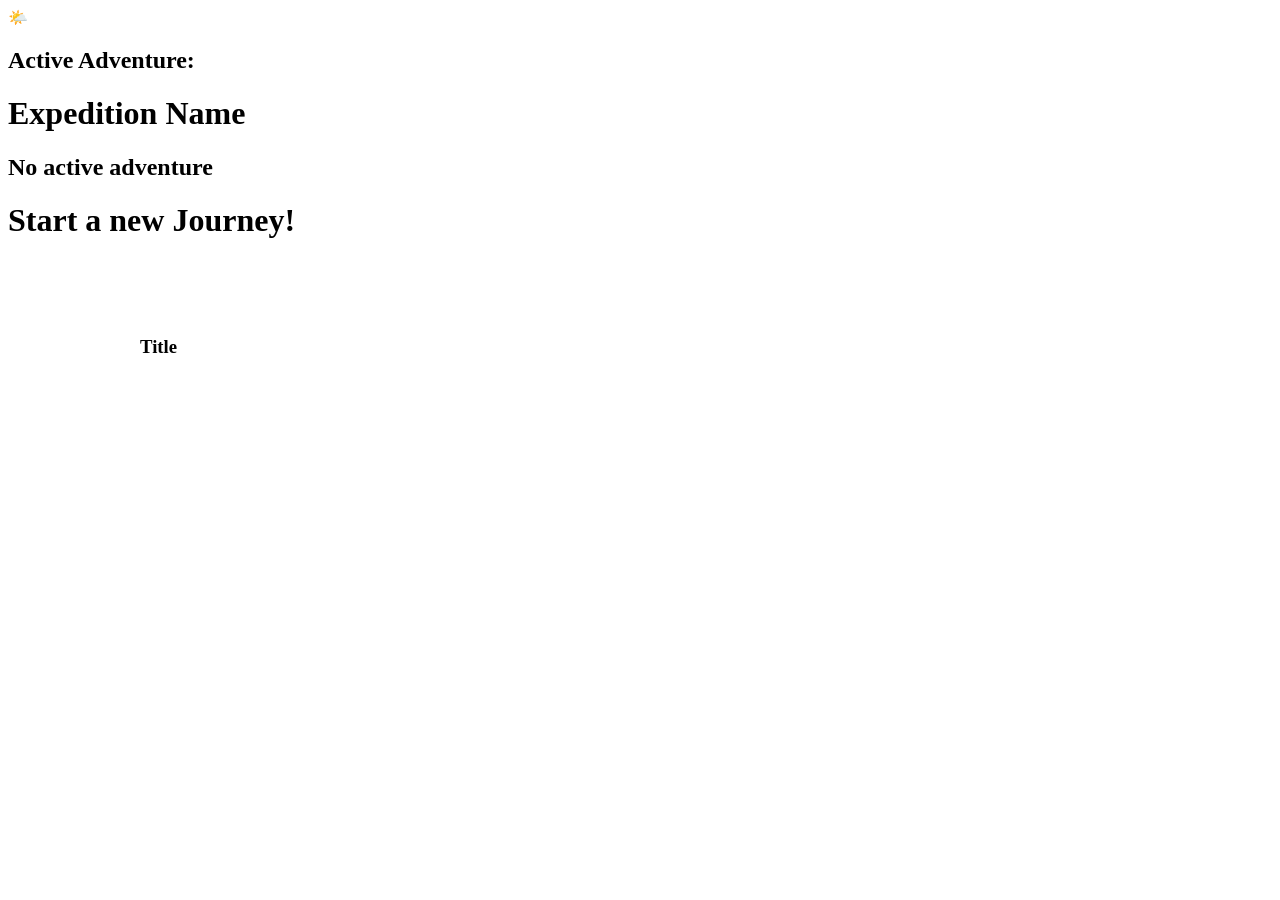
<file: src/main/resources/templates/index.html>
<!DOCTYPE html>
<html xmlns:th="http://www.thymeleaf.org"
      xmlns:layout="http://www.ultraq.net.nz/thymeleaf/layout"
      layout:decorate="~{layout/base}" lang="de">
<head>
    <title>Dashboard</title>

    <!-- SLIDER-SPECIFIC FIXES -->
    <style>
        /* ===== Slider layout ===== */
        .slider-container {
            position: relative;
            max-width: 1000px;
            margin: 40px auto;
            padding: 0 60px;
            overflow: hidden; /* ⬅️ prevents spill */
        }

        .polaroid-viewport {
            overflow-x: scroll;
            overflow-y: hidden;
            scroll-snap-type: x mandatory;
            scroll-behavior: smooth;
            -webkit-overflow-scrolling: touch;
        }

        .polaroid-grid {
            display: flex;
            gap: 20px;
            width: max-content;
            padding: 20px 0;
        }

        .polaroid {
            flex: 0 0 190px;
            scroll-snap-align: center;
        }
        /* 1. Define the Scrollbar Area */
        .polaroid-viewport::-webkit-scrollbar {
            height: 12px; /* Horizontal height */
        }

        /* 2. The Track: Look like a dashed 'travel path' */
        .polaroid-viewport::-webkit-scrollbar-track {
            background: transparent;
            border-top: 2px dashed #333; /* The dashed line look */
            margin: 0 60px; /* Aligns with your card padding */
        }

        /* 3. The Handle (Thumb): Look like a piece of washi tape */
        .polaroid-viewport::-webkit-scrollbar-thumb {
            background-color: #a2b8c9; /* Match your banner blue */
            border: 2px solid #333;
            border-radius: 5px;
            box-shadow: 2px 2px 0px rgba(0,0,0,0.1);
            cursor: pointer;
        }

        .polaroid-viewport::-webkit-scrollbar-thumb:hover {
            background-color: #ffeb3b; /* Pops yellow on hover */
        }

        /* Firefox Specific (More limited) */
        .polaroid-viewport {
            scrollbar-color: #a2b8c9 transparent;
            scrollbar-width: thin;
        }
    </style>
</head>

<body>

<div layout:fragment="page-header" class="header-wrapper">
    <a th:if="${currentExpedition != null}"
       th:href="@{/expedition/overview/{id}(id=${currentExpedition.id})}"
       class="banner-link">
        <div class="summer-header">
            <div class="weather-float" th:if="${not #sets.isEmpty(currentExpedition.typicalWeather)}" id="weather-banner">
                <input type="hidden" id="emoji-list-data"
                       th:value="${currentExpedition.getWeatherEmojisString()}" />

                <span class="weather-emoji" id="emoji-display"
                      th:text="${currentExpedition.typicalWeather.iterator().next().emoji}">🌤️</span>
            </div>
            <div class="banner-text">
                <h2>Active Adventure:</h2>
                <h1 th:text="${currentExpedition.name}">Expedition Name</h1>
            </div>
        </div>
    </a>
    <div th:if="${currentExpedition == null}" class="summer-header">
        <div class="banner-text">
            <h2>No active adventure</h2>
            <h1>Start a new Journey!</h1>
        </div>
    </div>
</div>

<div layout:fragment="page-content">
    <div class="slider-container">

        <div class="polaroid-viewport" id="viewport">
            <div class="polaroid-grid">
                <div th:each="idea : ${ideas}"
                     class="polaroid"
                     th:classappend="${idea.photoPath == null} ? 'compact' : ''">
                    <a th:href="@{/idea/edit/{id}(id=${idea.id})}" class="polaroid-link">
                        <div class="photo-container" th:if="${idea.photoPath != null}">
                            <img th:src="@{'/uploads/' + ${idea.photoPath}}">
                        </div>
                        <div class="polaroid-caption">
                            <h3 th:text="${idea.title}">Title</h3>
                        </div>
                    </a>
                </div>
            </div>
        </div>
    </div>
</div>

<div layout:fragment="page-footer">
    <div th:replace="~{fragments/actions :: bottom-buttons}"></div>
</div>

<th:block layout:fragment="scripts">
    <script>
        document.addEventListener('DOMContentLoaded', () => {
            // --- Emoji Cycling ---
            const emojiData = document.getElementById('emoji-list-data');
            const emojiDisplay = document.getElementById('emoji-display');

            if (emojiData && emojiDisplay) {
                // We split the string and trim any accidental spaces
                const emojiList = emojiData.value.split(',').map(e => e.trim()).filter(e => e.length > 0);

                console.log("Emojis detected for cycle:", emojiList);

                if (emojiList.length > 1) {
                    let currentIndex = 0;
                    setInterval(() => {
                        currentIndex = (currentIndex + 1) % emojiList.length;
                        // Direct text swap - no waiting, no fading
                        emojiDisplay.textContent = emojiList[currentIndex];
                    }, 3000); // Switches every 3 seconds
                }
            }

            // --- Slider & timeline ---
            const viewport = document.getElementById('viewport');
            if (viewport) {
                const cards = viewport.querySelectorAll('.polaroid');
                const gap = 20;

                function updateTimeLine() {
                    const grid = document.querySelector('.polaroid-grid');
                    if (!grid) return;
                    let line = document.getElementById('time-progress-line');
                    if (!line) {
                        line = document.createElement('div');
                        line.id = 'time-progress-line';
                        grid.appendChild(line);
                    }
                    const now = new Date();
                    const startHour = 8;
                    const endHour = 22;
                    const currentMinutes = ((now.getHours() - startHour) * 60) + now.getMinutes();
                    let progress = currentMinutes / ((endHour - startHour) * 60);
                    progress = Math.max(0, Math.min(1, progress));
                    line.style.left = (progress * 100) + "%";
                }
                setInterval(updateTimeLine, 60000);
                updateTimeLine();

                // Kinetic Drag
                if (cards.length > 0) {
                    let down = false, startX, startScroll;
                    viewport.addEventListener('pointerdown', e => {
                        down = true; startX = e.clientX; startScroll = viewport.scrollLeft;
                        viewport.style.scrollBehavior = 'auto';
                    });
                    window.addEventListener('pointermove', e => {
                        if (!down) return;
                        viewport.scrollLeft = startScroll + (startX - e.clientX);
                    });
                    window.addEventListener('pointerup', () => {
                        down = false; viewport.style.scrollBehavior = 'smooth';
                    });
                }
            }
        });
    </script>
</th:block>
</body>
</html>
</file>
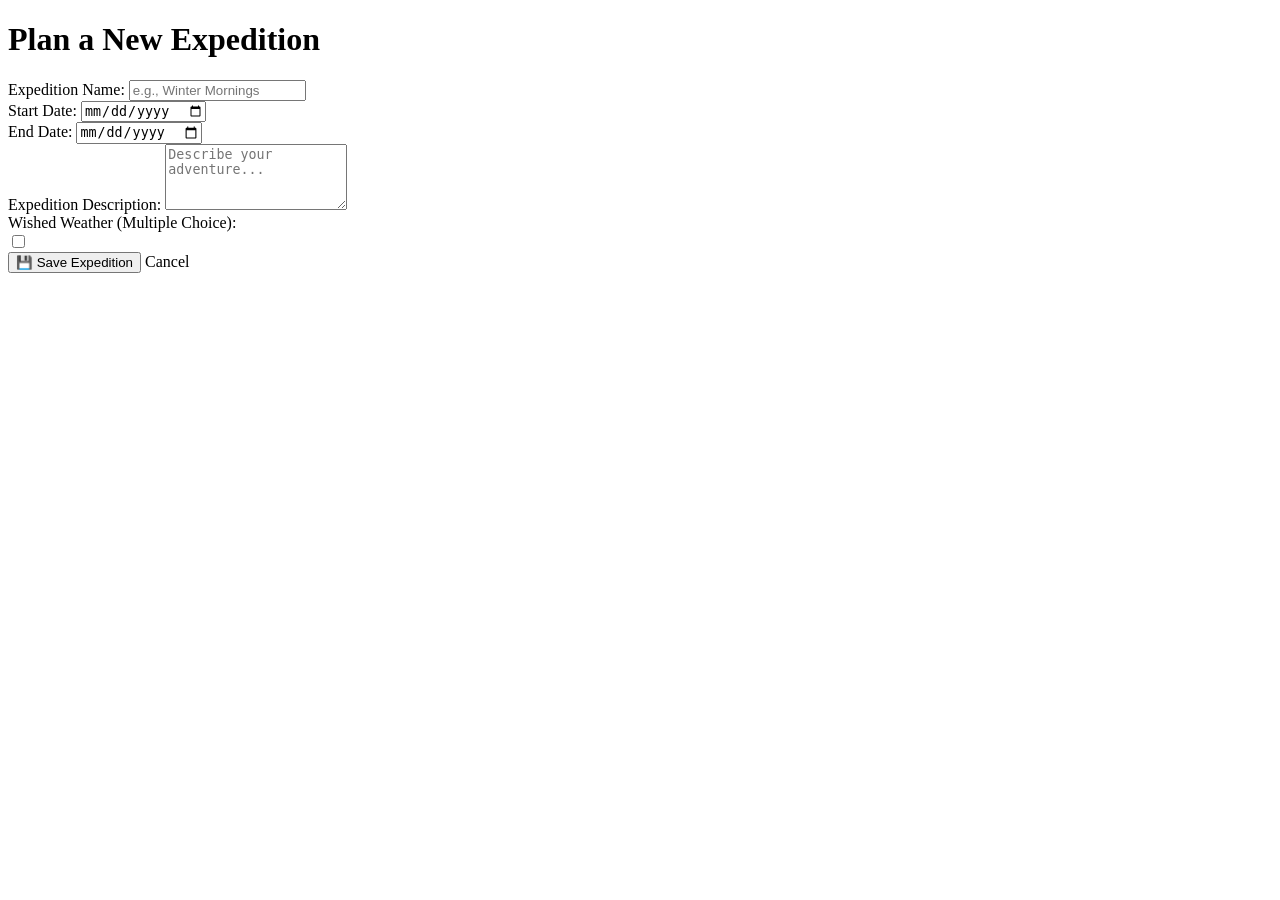
<file: src/main/resources/templates/create-expedition.html>
<!DOCTYPE html>
<html xmlns:th="http://www.thymeleaf.org"
      xmlns:layout="http://www.ultraq.net.nz/thymeleaf/layout"
      layout:decorate="~{layout/base}">
<body>

<div layout:fragment="page-content" class="form-container">
    <div class="form-paper">
        <h1 class="hand-drawn-title">Plan a New Expedition</h1>

        <form th:action="@{/expedition/save}" th:object="${expedition}" method="post">
            <div class="input-group">
                <label>Expedition Name:</label>
                <input type="text" th:field="*{name}" placeholder="e.g., Winter Mornings" required />
            </div>

            <div class="row">
                <div class="input-group">
                    <label>Start Date:</label>
                    <input type="date" th:field="*{startDate}" required />
                </div>
                <div class="input-group">
                    <label>End Date:</label>
                    <input type="date" th:field="*{endDate}" required />
                </div>
            </div>

            <div class="input-group">
                <label>Expedition Description:</label>
                <textarea th:field="*{expeditionDescription}"
                          placeholder="Describe your adventure..."
                          rows="4"></textarea>
            </div>

            <div class="input-group">
                <label>Wished Weather (Multiple Choice):</label>
                <div class="weather-grid">
                    <div th:each="type : ${weatherTypes}" class="weather-option">
                        <input type="checkbox" th:field="*{typicalWeather}" th:value="${type}" th:id="${type}" />
                        <label th:for="${type}" th:text="${type.emoji + ' ' + type.displayName}"></label>
                    </div>
                </div>
            </div>

            <div class="form-actions">
                <button type="submit" class="pill-btn">💾 Save Expedition</button>
                <a th:href="@{/}" class="pill-btn secondary">Cancel</a>
            </div>
        </form>
    </div>
</div>

</body>
</html>
</file>
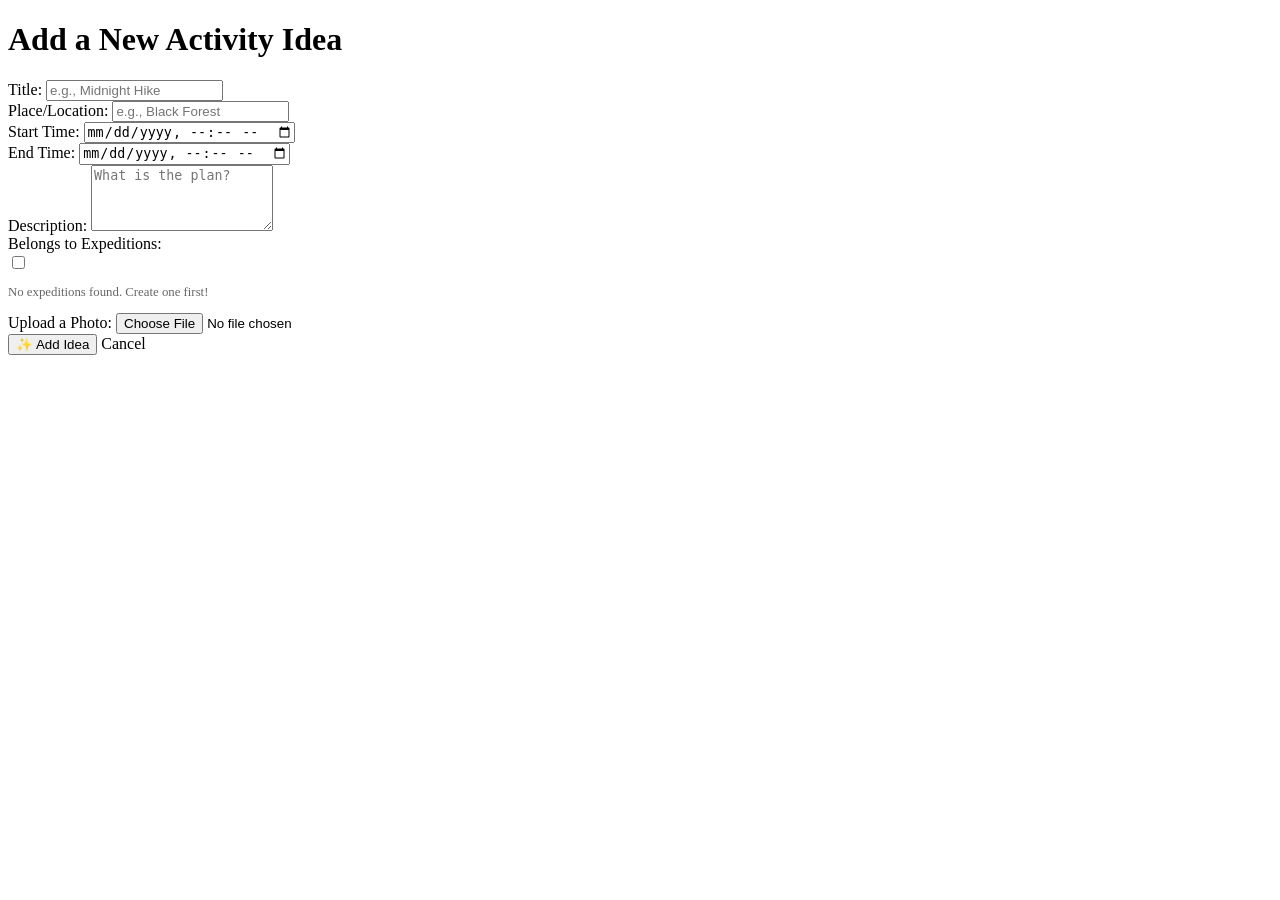
<file: src/main/resources/templates/create-idea.html>
<!DOCTYPE html>
<html xmlns:th="http://www.thymeleaf.org"
      xmlns:layout="http://www.ultraq.net.nz/thymeleaf/layout"
      layout:decorate="~{layout/base}" lang="de">
<body>

<div layout:fragment="page-content" class="form-container">
    <div class="form-paper pink-paper">
        <h1 class="hand-drawn-title">Add a New Activity Idea</h1>

        <form th:action="@{/idea/save}" th:object="${idea}" method="post" enctype="multipart/form-data">

            <div class="input-group">
                <label for="title">Title:</label>
                <input type="text" th:field="*{title}" id="title" placeholder="e.g., Midnight Hike" required />
            </div>

            <div class="row">
                <div class="input-group">
                    <label for="place">Place/Location:</label>
                    <input type="text" th:field="*{place}" id="place" placeholder="e.g., Black Forest" />
                </div>
                <div class="input-group">
                    <label for="startTime">Start Time:</label>
                    <input type="datetime-local" th:field="*{startTime}" id="startTime" />
                </div>
                <div class="input-group">
                    <label for="endTime">End Time:</label>
                    <input type="datetime-local" th:field="*{endTime}" id="endTime" />

                </div>
            </div>

            <div class="input-group">
                <label for="description">Description:</label>
                <textarea th:field="*{description}" id="description" placeholder="What is the plan?" rows="4"></textarea>
            </div>

            <div class="input-group">
                <label>Belongs to Expeditions:</label>
                <div class="station-selector">
                    <div th:each="exp : ${expeditions}" class="station-checkbox">
                        <input type="checkbox"
                               th:field="*{expeditions}"
                               th:value="${exp.id}"
                               th:id="'exp-' + ${exp.id}" />
                        <label th:for="'exp-' + ${exp.id}" th:text="${exp.name}"></label>
                    </div>
                    <p th:if="${#lists.isEmpty(expeditions)}" style="font-size: 0.8rem; color: #666;">
                        No expeditions found. Create one first!
                    </p>
                </div>
            </div>

            <div class="input-group">
                <label for="photoFile">Upload a Photo:</label>
                <input type="file" name="photoFile" id="photoFile" accept="image/*" class="file-input" />
            </div>

            <div class="form-actions">
                <button type="submit" class="pill-btn">✨ Add Idea</button>
                <a th:href="@{/}" class="pill-btn secondary">Cancel</a>
            </div>
        </form>
    </div>
</div>

</body>
</html>
</file>
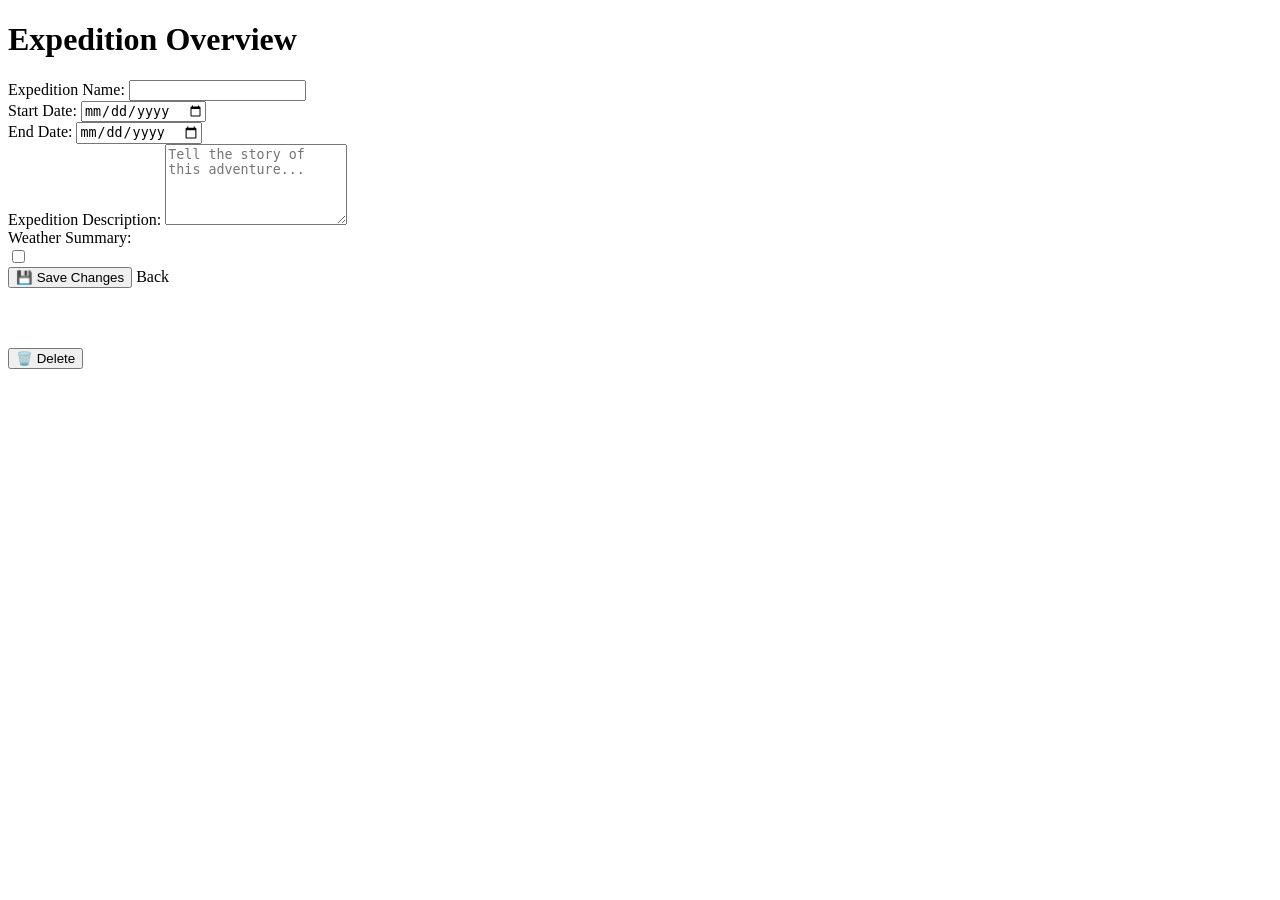
<file: src/main/resources/templates/expedition-details.html>
<!DOCTYPE html>
<html xmlns:th="http://www.thymeleaf.org"
      xmlns:layout="http://www.ultraq.net.nz/thymeleaf/layout"
      layout:decorate="~{layout/base}" lang="de">
<body>

<div layout:fragment="page-content" class="form-container">
    <div class="form-paper">
        <h1 class="hand-drawn-title">Expedition Overview</h1>

        <form th:action="@{/expedition/save}" th:object="${expedition}" method="post">
            <input type="hidden" th:field="*{id}" />

            <div class="input-group">
                <label>Expedition Name:</label>
                <label>
                    <input type="text" th:field="*{name}" required />
                </label>
            </div>

            <div class="row">
                <div class="input-group">
                    <label>Start Date:</label>
                    <label for="startDate"></label><input type="date"
                                                          th:value="${expedition.startDate}"
                                                          name="startDate"
                                                          id="startDate"
                                                          required />
                </div>
                <div class="input-group">
                    <label>End Date:</label>
                    <label for="endDate"></label><input type="date"
                                                        th:value="${expedition.endDate}"
                                                        name="endDate"
                                                        id="endDate"
                                                        required />
                </div>
            </div>

            <div class="input-group">
                <label>Expedition Description:</label>
                <label>
<textarea th:field="*{expeditionDescription}"
          placeholder="Tell the story of this adventure..."
          rows="5"></textarea>
                </label>
            </div>

            <div class="input-group">
                <label>Weather Summary:</label>
                <div class="weather-grid">
                    <div th:each="type : ${weatherTypes}" class="weather-option">
                        <label>
                            <input type="checkbox" th:field="*{typicalWeather}" th:value="${type}" th:id="${type}" />
                        </label>
                        <label th:for="${type}" th:text="${type.emoji + ' ' + type.displayName}"></label>
                    </div>
                </div>
            </div>

            <div class="form-actions">
                <button type="submit" class="pill-btn">💾 Save Changes</button>
                <a th:href="@{/}" class="pill-btn secondary">Back</a>
            </div>
        </form>

        <hr style="margin: 30px 0; border: 1px dashed var(--color-ink); opacity: 0.3;">
        <form th:action="@{/expedition/delete/{id}(id=${expedition.id})}" method="post">
            <button type="submit" class="pill-btn delete-btn"
                    onclick="return confirm('Are you sure you want to delete this adventure?')">
                🗑️ Delete
            </button>
        </form>
    </div>
</div>

</body>
</html>
</file>
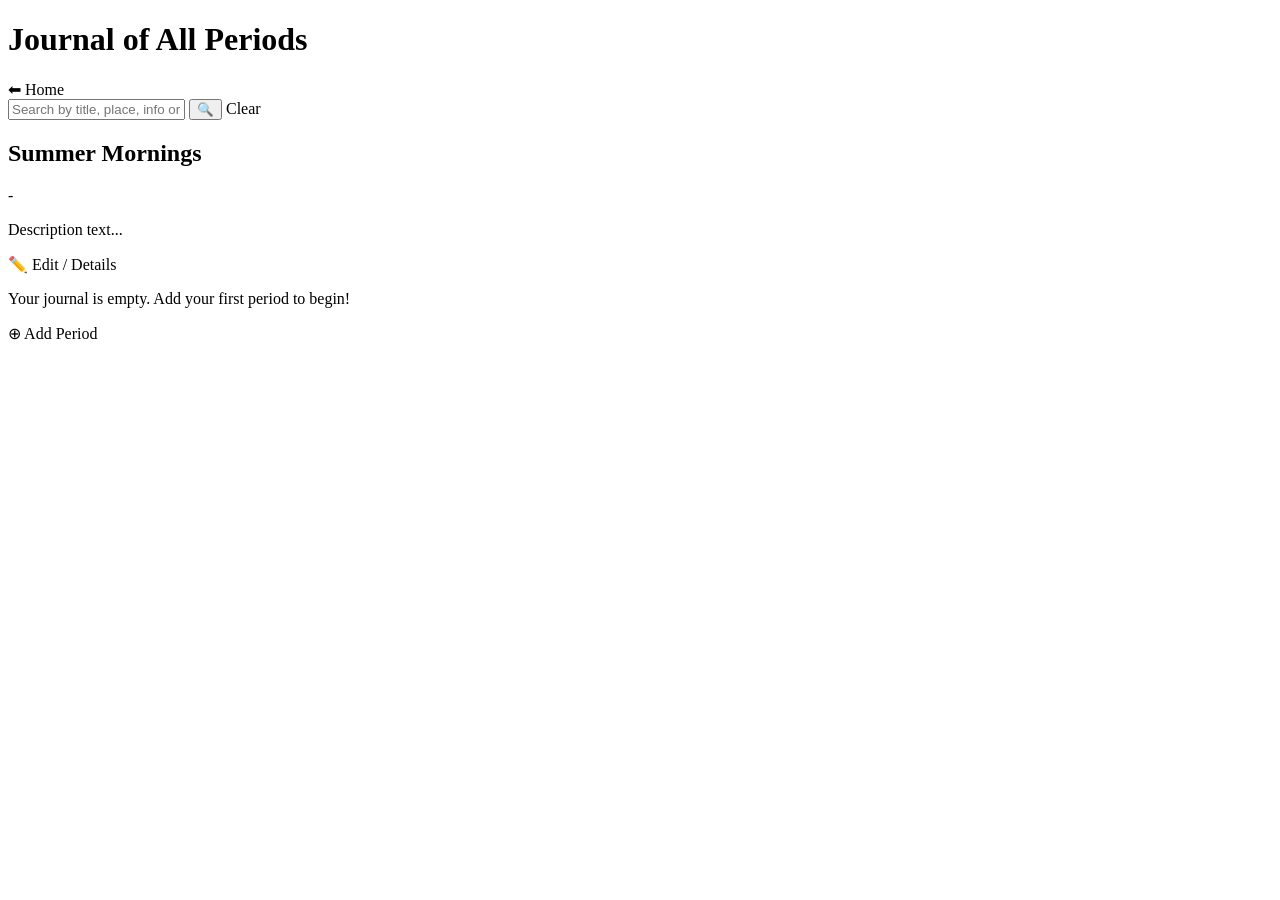
<file: src/main/resources/templates/expedition-list.html>
<!DOCTYPE html>
<html xmlns:th="http://www.thymeleaf.org"
      xmlns:layout="http://www.ultraq.net.nz/thymeleaf/layout"
      layout:decorate="~{layout/base}" lang="de">
<body>

<div layout:fragment="page-content" class="overview-container">
    <div class="list-header">
        <h1 class="hand-drawn-title">Journal of All Periods</h1>

        <a th:href="@{/}" class="pill-btn secondary">⬅ Home</a>
    </div>

    <form th:action="@{/expedition/list}" method="get" class="search-container">
        <label>
            <input type="text" name="search" th:value="${searchQuery}"
                   placeholder="Search by title, place, info or weather..." class="search-input">
        </label>
        <button type="submit" class="pill-btn">🔍 </button>
        <a th:href="@{/expedition/list}" class="pill-btn secondary" th:if="${searchQuery}">Clear</a>
    </form>

    <div class="expedition-stack">
        <div th:each="exp : ${expeditions}" class="expedition-strip">

            <div class="strip-header">
                <h2 th:text="${exp.name}">Summer Mornings</h2>
                <div class="strip-dates">
                    <span th:text="${#temporals.format(exp.startDate, 'dd.MM.yyyy')}"></span>
                    <span> - </span>
                    <span th:text="${#temporals.format(exp.endDate, 'dd.MM.yyyy')}"></span>
                </div>
            </div>

            <p class="strip-description" th:text="${exp.expeditionDescription}">Description text...</p>

            <div class="strip-weather">
                <span th:each="type : ${exp.typicalWeather}"
                      th:text="${type.emoji}"
                      th:title="${type.displayName}"
                      class="weather-emoji"></span>
            </div>

            <div class="strip-actions">
                <a th:href="@{'/expedition/overview/' + ${exp.id}}" class="pill-btn">✏️ Edit / Details</a>
            </div>
        </div>

        <div th:if="${#lists.isEmpty(expeditions)}" class="empty-state">
            <p>Your journal is empty. Add your first period to begin!</p>
            <a th:href="@{/expedition/new}" class="pill-btn">⊕ Add Period</a>
        </div>
    </div>
</div>

</body>
</html>
</file>
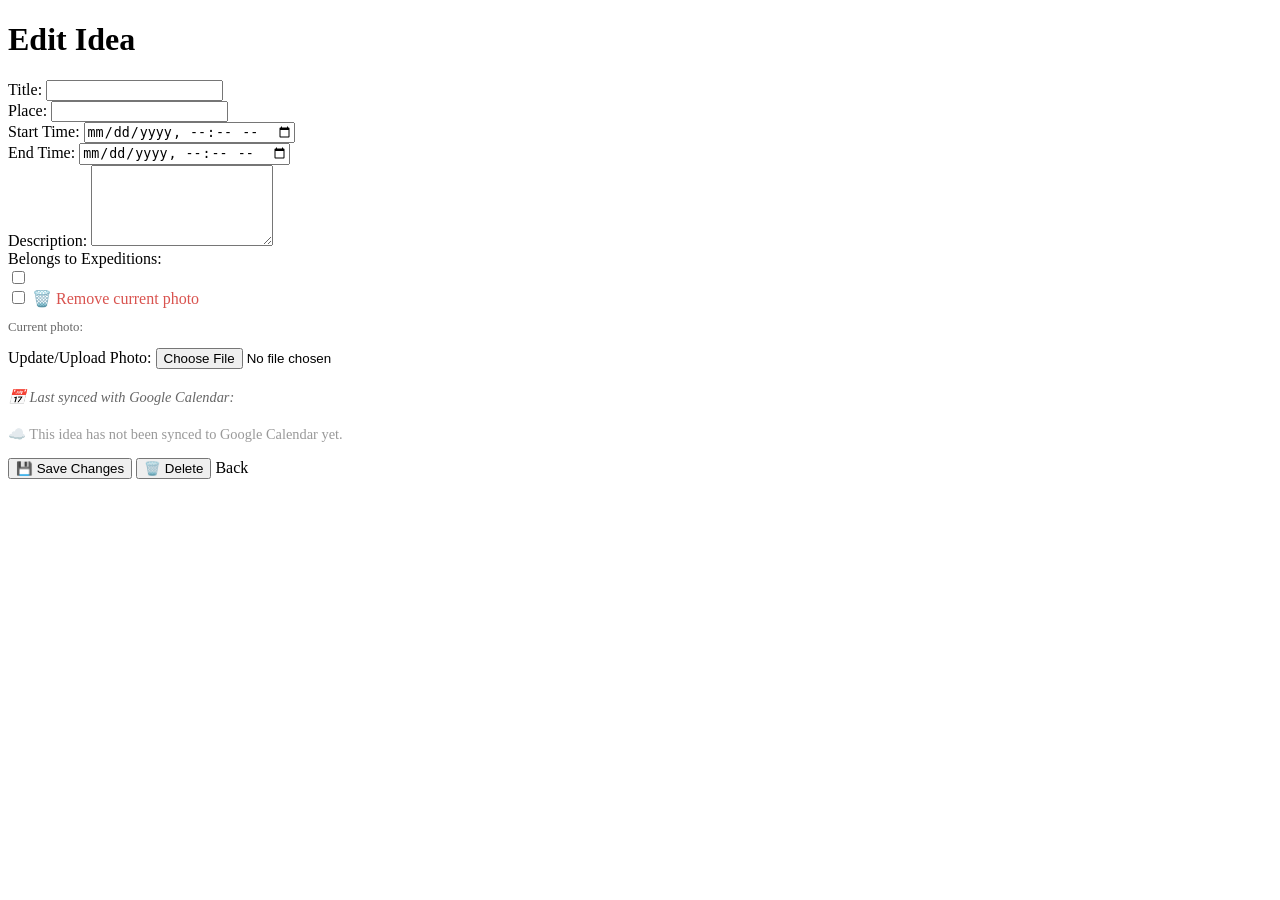
<file: src/main/resources/templates/idea-details.html>
<!DOCTYPE html>
<html xmlns:th="http://www.thymeleaf.org"
      xmlns:layout="http://www.ultraq.net.nz/thymeleaf/layout"
      layout:decorate="~{layout/base}" lang="de">
<body>

<div layout:fragment="page-content" class="form-container">
    <div class="form-paper pink-paper">
        <h1 class="hand-drawn-title">Edit Idea</h1>

        <form th:action="@{/idea/update}" th:object="${idea}" method="post" enctype="multipart/form-data">
            <input type="hidden" th:field="*{id}" />
            <input type="hidden" th:field="*{photoPath}" />
            <input type="hidden" th:field="*{googleEventId}" />
            <input type="hidden" th:field="*{lastSyncedAt}" />

            <div class="input-group">
                <label for="title">Title:</label>
                <input type="text" th:field="*{title}" id="title" required />
            </div>

            <div class="row">
                <div class="input-group">
                    <label>Place:</label>
                    <label>
                        <input type="text" th:field="*{place}" />
                    </label>
                </div>
                <div class="input-group">
                    <label for="startTime">Start Time:</label>
                    <input type="datetime-local" th:field="*{startTime}" id="startTime" />
                </div>
                <div class="input-group">
                    <label for="endTime">End Time:</label>
                    <input type="datetime-local" th:field="*{endTime}" id="endTime" />
                </div>

            </div>

            <div class="input-group">
                <label>Description:</label>
                <label>
                    <textarea th:field="*{description}" rows="5"></textarea>
                </label>
            </div>

            <div class="input-group">
                <label>Belongs to Expeditions:</label>
                <div class="station-selector">
                    <div th:each="exp : ${expeditions}" class="station-checkbox">
                        <label>
                            <input type="checkbox"
                                   th:field="*{expeditions}"
                                   th:value="${exp.id}"
                                   th:id="'exp-' + ${exp.id}" />
                        </label>

                        <label th:for="'exp-' + ${exp.id}" th:text="${exp.name}"></label>
                    </div>
                </div>
            </div>

            <div class="input-group" th:if="${idea.photoPath != null}">
                <label style="color: #d9534f; cursor: pointer;">
                    <input type="checkbox" name="removePhoto" value="true" />
                    🗑️ Remove current photo
                </label>
                <div class="current-photo-preview">
                    <p style="font-size: 0.8rem; color: #666;">Current photo: <span th:text="${idea.photoPath}"></span></p>
                </div>
            </div>

            <div class="input-group">
                <label>Update/Upload Photo:</label>
                <input type="file" name="photoFile" accept="image/*" class="file-input" />
            </div>

            <div class="sync-info" th:if="${idea.lastSyncedAt != null}"
                 style="margin-top: 20px; font-size: 0.9rem; color: #666; font-style: italic;">
                <p>
                    📅 Last synced with Google Calendar:
                    <span th:text="${#temporals.format(idea.lastSyncedAt, 'dd.MM.yyyy HH:mm')}"></span>
                </p>
            </div>

            <div class="sync-info" th:if="${idea.lastSyncedAt == null}"
                 style="margin-top: 20px; font-size: 0.9rem; color: #999;">
                <p>☁️ This idea has not been synced to Google Calendar yet.</p>
            </div>

            <div class="form-actions">
                <button type="submit" class="pill-btn">💾 Save Changes</button>
                <button type="submit" form="deleteForm" class="pill-btn danger">🗑️ Delete</button>
                <a th:href="@{/}" class="pill-btn secondary">Back</a>
            </div>
        </form>

        <form id="deleteForm" th:action="@{'/idea/delete/' + ${idea.id}}" method="post"
              style="display: none;" onsubmit="return confirm('Really delete this idea?');">
        </form>
    </div>
</div>

</body>
</html>
</file>
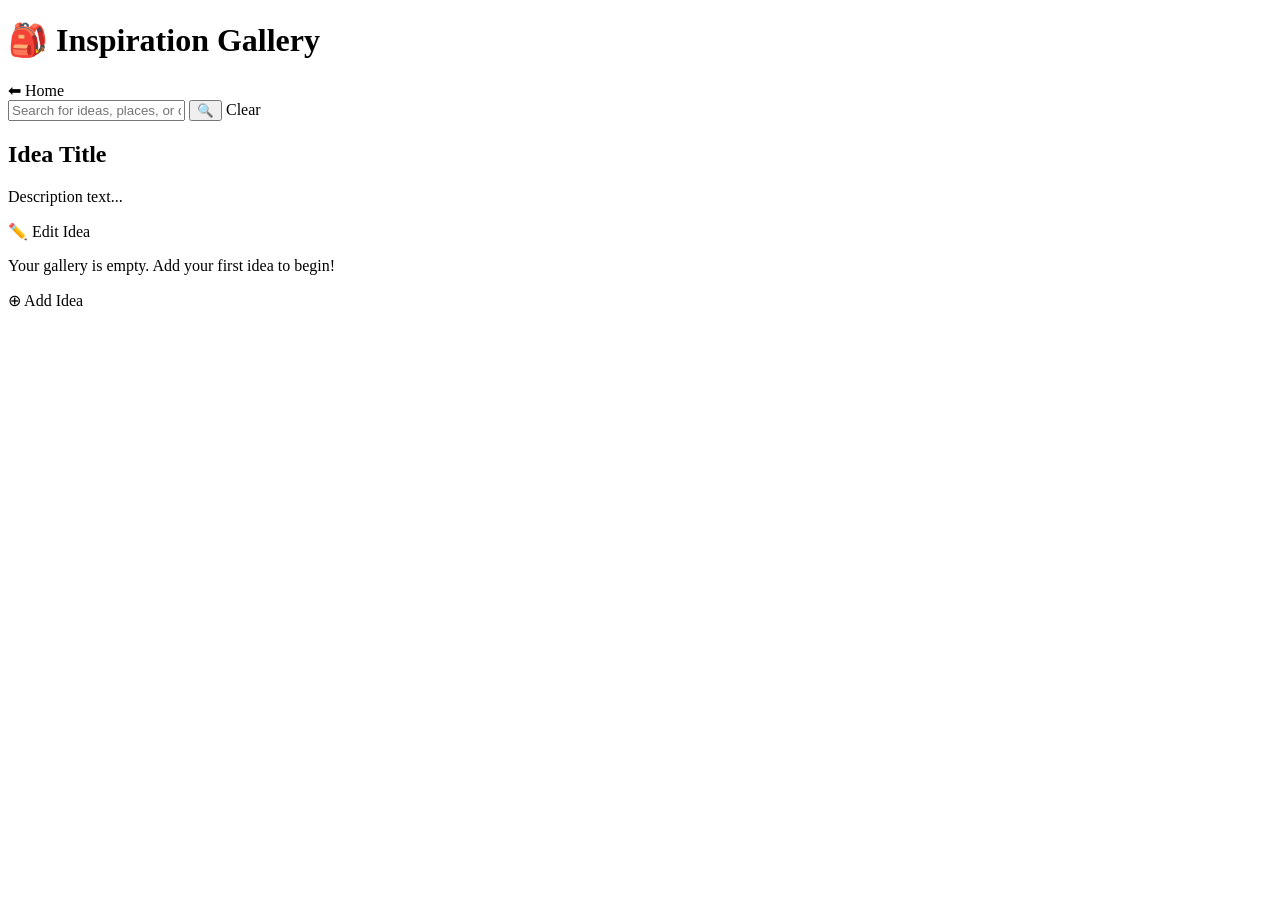
<file: src/main/resources/templates/idea-list.html>
<!DOCTYPE html>
<html xmlns:th="http://www.thymeleaf.org"
      xmlns:layout="http://www.ultraq.net.nz/thymeleaf/layout"
      layout:decorate="~{layout/base}" lang="de">
<body>

<div layout:fragment="page-content" class="overview-container">
    <div class="list-header">
        <h1 class="hand-drawn-title">🎒 Inspiration Gallery</h1>
        <a th:href="@{/}" class="pill-btn secondary">⬅ Home</a>
    </div>

    <form th:action="@{/idea/list}" method="get" class="search-container">
        <label>
            <input type="text" name="search" th:value="${searchQuery}"
                   placeholder="Search for ideas, places, or descriptions..." class="search-input">
        </label>
        <button type="submit" class="pill-btn">🔍 </button>
        <a th:href="@{/idea/list}" class="pill-btn secondary" th:if="${searchQuery}">Clear</a>
    </form>

    <div class="expedition-stack">
        <div th:each="idea : ${ideas}" class="expedition-strip pink-paper-strip">

            <div class="strip-header">
                <div class="strip-main-info">
                    <h2 th:text="${idea.title}">Idea Title</h2>
                    <span class="strip-location" th:if="${idea.place != null and idea.place != ''}"
                          th:text="'📍 ' + ${idea.place}"></span>
                </div>
                <div class="strip-dates" th:if="${idea.startTime != null}">
                    <span th:text="${#temporals.format(idea.startTime, 'dd.MM.yyyy HH:mm')}"></span>
                </div>
            </div>

            <p class="strip-description" th:if="${idea.description != null}"
               th:text="${idea.description}">Description text...</p>

            <div class="strip-footer">
                <div class="mini-tags">
                    <span th:each="exp : ${idea.expeditions}"
                          th:text="${exp.name}"
                          class="mini-tag blue-tag"></span>
                </div>

                <div class="strip-actions">
                    <a th:href="@{'/idea/edit/' + ${idea.id}}" class="pill-btn">✏️ Edit Idea</a>
                </div>
            </div>
        </div>

        <div th:if="${#lists.isEmpty(ideas)}" class="empty-state">
            <p>Your gallery is empty. Add your first idea to begin!</p>
            <a th:href="@{/idea/new}" class="pill-btn">⊕ Add Idea</a>
        </div>
    </div>
</div>

</body>
</html>
</file>
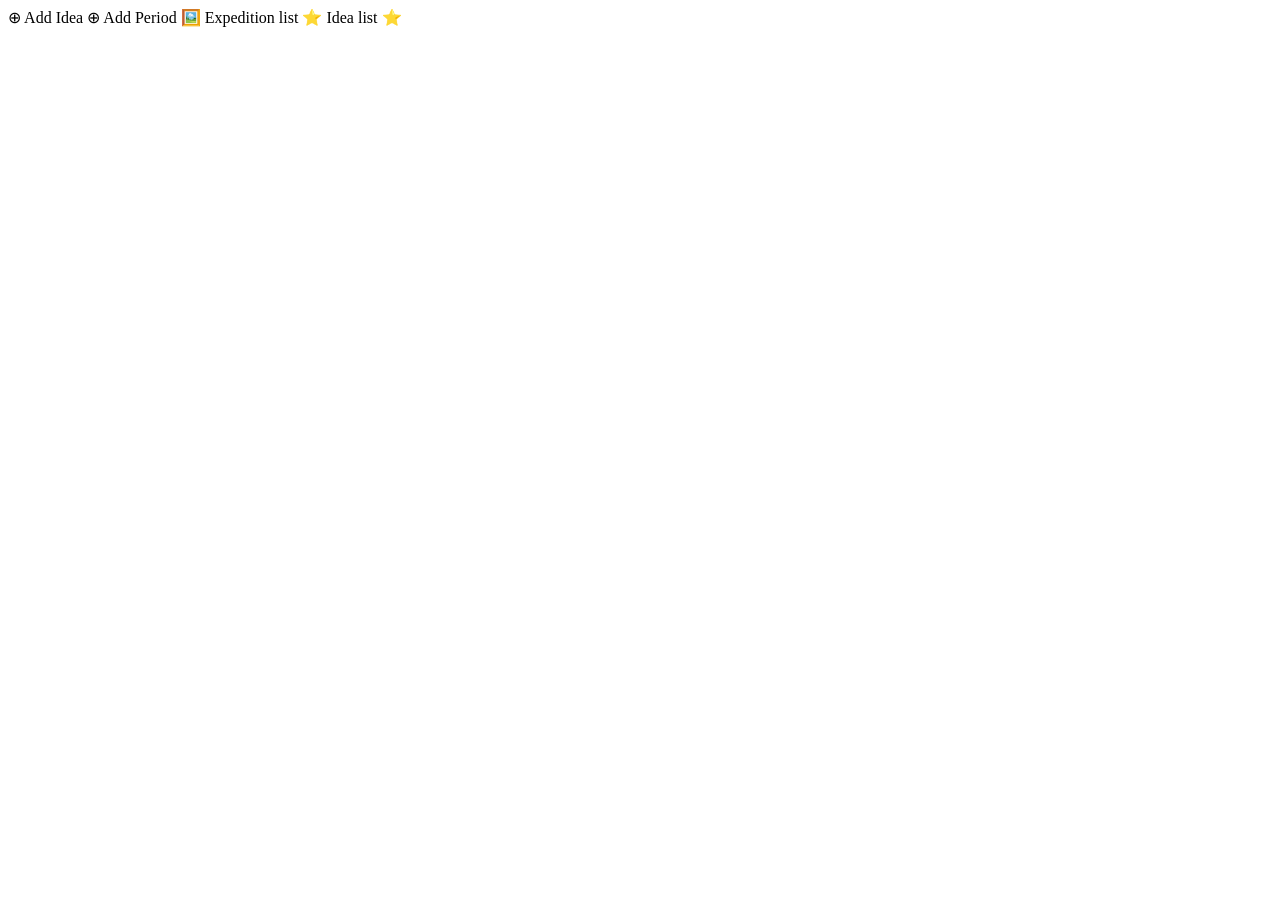
<file: src/main/resources/templates/fragments/actions.html>
<!DOCTYPE html>
<html xmlns:th="http://www.thymeleaf.org">
<body>

<div th:fragment="bottom-buttons" class="action-bar">

    <a th:href="@{/idea/new}" class="pill-btn">
        <span class="btn-icon">⊕</span> Add Idea
    </a>

    <a th:href="@{/expedition/new}" class="pill-btn">
        <span class="btn-icon">⊕</span> Add Period
    </a>

    <a th:href="@{/expedition/list}" class="pill-btn">
        <span class="btn-icon" alt="calendar">🖼️</span>
        Expedition list
    </a>

    <a th:href="@{/idea/list}" class = "pill-btn">
        <span class = "btn-icon">⭐</span>
        Idea list
        <span class = "btn-icon">⭐</span>
    </a>

</div>

</body>
</html>
</file>
